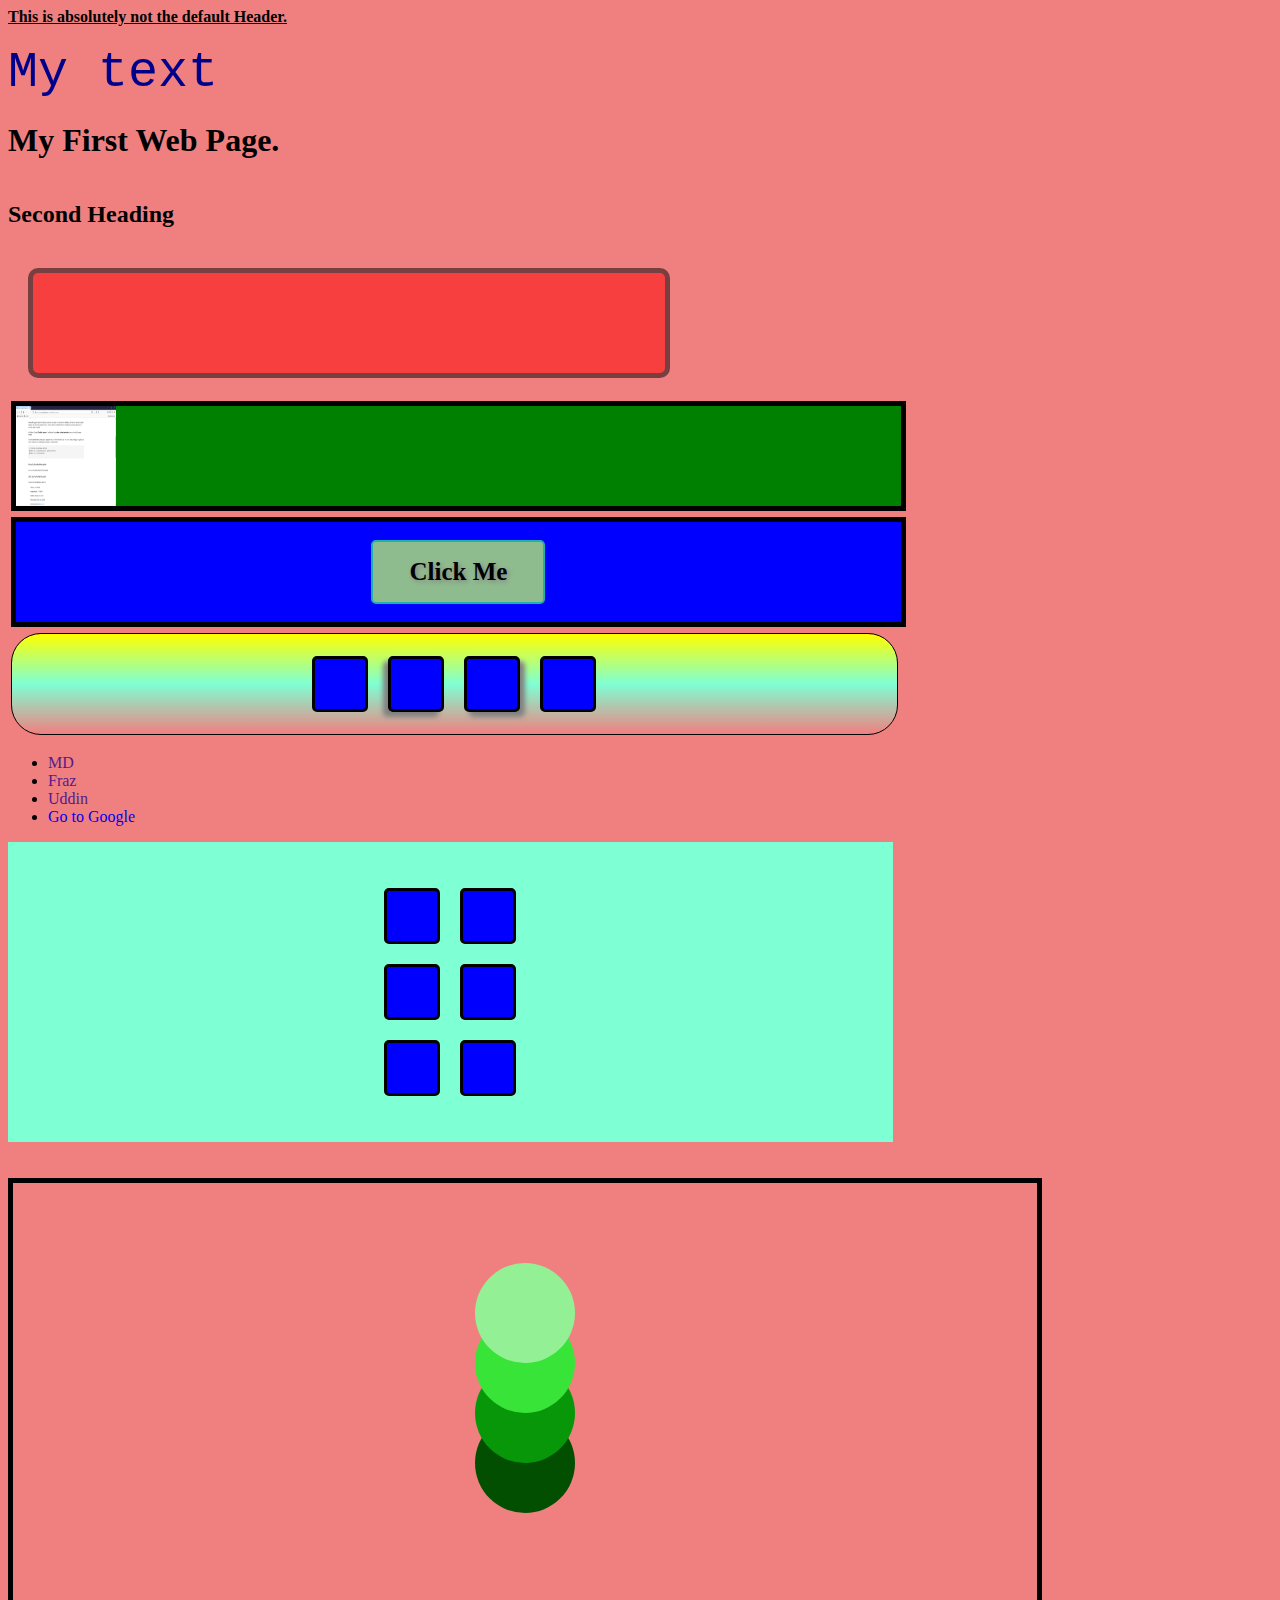
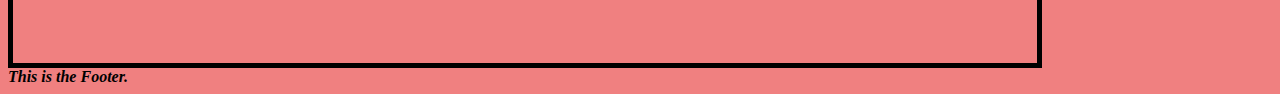
<file: html_css/1_basic_tutorial/index.html>
<!DOCTYPE html>
<html>

<head>
    <link rel="stylesheet" href="styles.css" />
    <title>First Page in HTML</title>
    <meta charset="UTF-8" />
</head>

<body>
    <header><b><u>This is absolutely not the default Header.</u></b></header><br />
    <section>My text</section>
    <h1>My First Web Page.</h1>
    <h2>Second Heading</h2>
    <div class="first" data-user="Fraz" data-id="#444"></div>
    <div class="second">
        <img class="avatar" src="images/a.png" alt="Picture Not Found" />
    </div>
    <div class="third">
        <div class="button">Click Me</div>
    </div>
    <div class="fourth">
        <div class="in"></div>
        <div class="in" id="shadow"></div>
        <div class="in" id="shadow1"></div>
        <div class="in"></div>
    </div>

    <ul style=list-style-type:disc;>
        <li><a href="">MD</a></li>
        <li><a href="">Fraz</a></li>
        <li><a href="">Uddin</a</li>
        <li><a href="https://www.google.com">Go to Google</a></li>
    </ul>
    <div class="test-flex">
        <div class="in"></div>
        <div class="in"></div>
        <div class="in"></div>
        <div class="in"></div>
        <div class="in"></div>
        <div class="in"></div>



    </div>
    <br><br>

    <div class="circle-container">
        <div class="first-circle"></div>
        <div class="second-circle"></div>
        <div class="third-circle"></div>
        <div class="fourth-circle"></div>
    </div>

    <footer><b><em>This is the Footer.</em></b></footer>
</body>

</html>
</file>
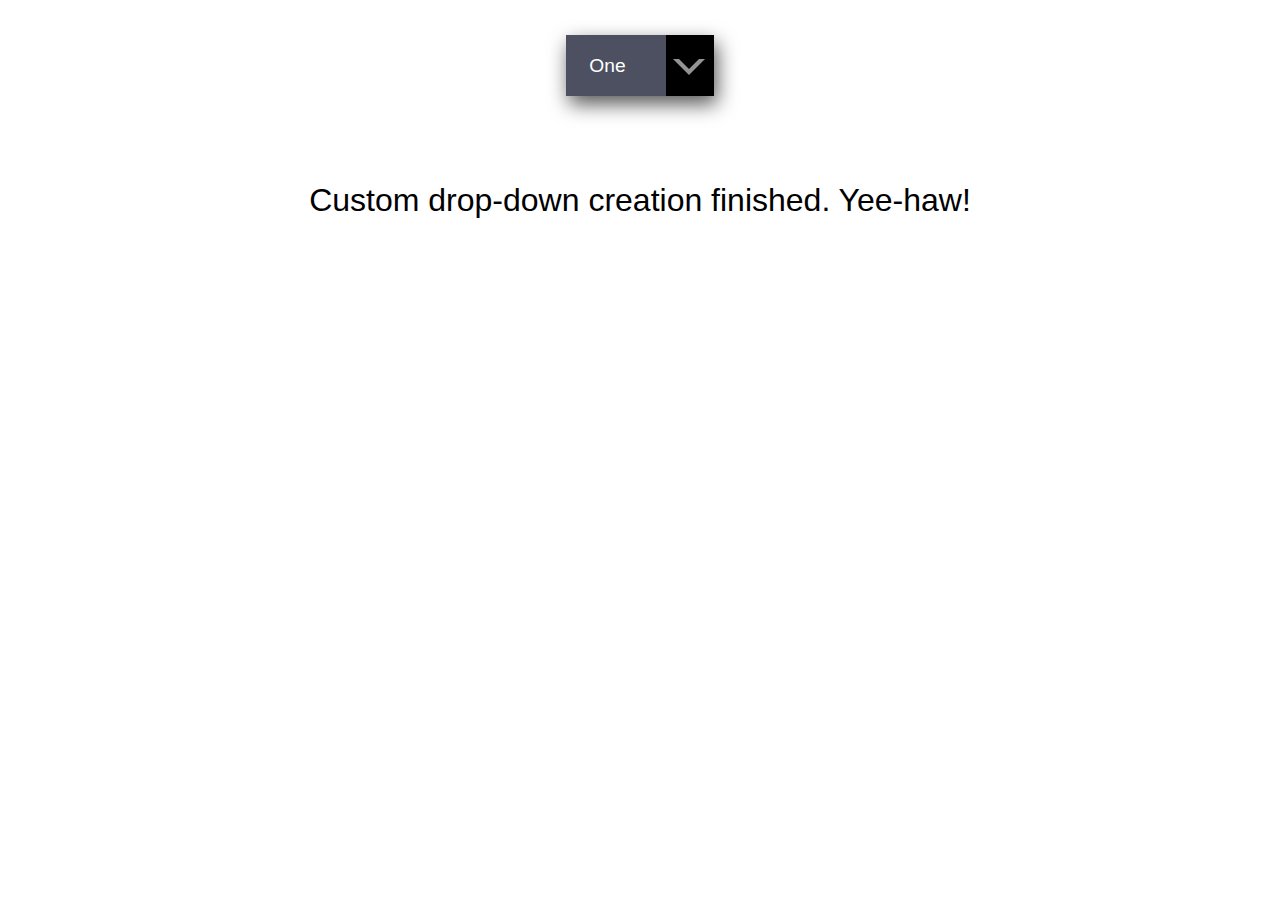
<file: html_css/2_custom_select/index.html>
<!DOCTYPE html>

<head>
    <meta charset="UTF-8" />
    <title>Custom-Select using CSS</title>
    <link rel="stylesheet" type="text/css" href="styles.css">
</head>

<body>
    <div class="custom-select">
        <select>
            <option value="one">One</option>
            <option value="two">Two</option>
            <option value="three">Three</option>
            <option value="four">Four</option>
            <option value="five">Five</option>
            <option value="six">Six</option>
        </select>
        <span class="dropdown-arrow"></span>
    </div>

    <div class="finish">
        <p>Custom drop-down creation finished. Yee-haw!</p>
    </div>


</body>

</html>
</file>
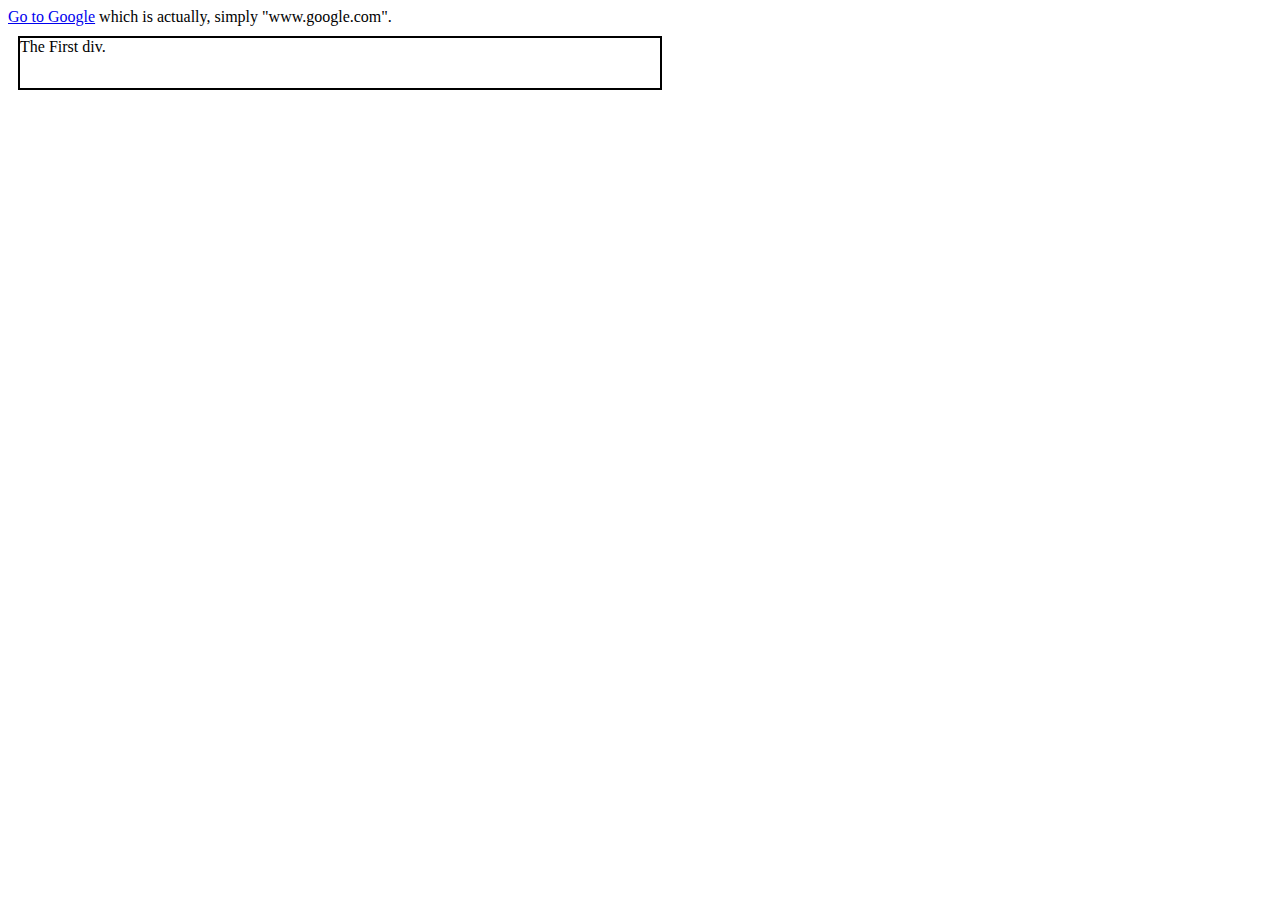
<file: Javascript/home .html>
<!DOCTYPE html>
<html lang="en">

<head>
    <meta charset="UTF-8" />
    <a href="https://www.google.com">Go to Google</a> which is actually, simply "www.google.com".
</head>

<style>
    .first {
        border: 2px solid black;
        height: 50px;
        width: 50vw;
        margin: 10px 0 0 10px;
    }
</style>

<body>
    <div class="first" id="first">
        The First div.
    </div>
</body>

<script>
    //document.addEventListener(UIEvent);
    document.getElementById("first").addEventListener("click", displayDate);
    document.getElementById("first").addEventListener("mouseenter", displayfunc);
    document.getElementById("first").addEventListener("mouseleave", displayfunc2);


    console.log("Hello World from Javascript")
    console.log(document);

    function displayDate() {
        document.getElementById("first").innerHTML = Date();
    }

    function displayfunc() {
        document.getElementById("first").innerHTML = "Hover";
    }

    function displayfunc2() {
        document.getElementById("first").innerHTML = Date();
    }

    var number = 5; //declaring a variable, lulu, haha, well not really
    var myName = "Md Fraz Uddin";
    console.log(number);
    console.log(myName);

    let myName2 = "Fraz";
    console.log(myName2);

    const myName3 = "Unchangeable";
    //let myName3 = "Changeable";
    console.log(myName3);

    var a;
    a = 10 / 7;
    a += 12;
    console.log(a);

    var stringInDoubleQuotes = 'I am a "double" quoted string';
    console.log(stringInDoubleQuotes);
    var multiLineString = "I\tam\na\tmuti\nline\tString";
    console.log(multiLineString);
    console.log(multiLineString.length);
    console.log(multiLineString[multiLineString.length - 2]);

    function incrementer(myValue) {
        return ++myValue;
    }
    console.log(incrementer(5));

    var myArray = [10, 20, 30, 23, 66, 79, 83];
    myArrayData = myArray[5];
    console.log(myArray);

    let input = 4;

    switch (input) {
        case 1:
            console.log("Yep! It Is One");
            break;
        case 2:
            console.log("Yep! It Is Two");
            break;
        case 3:
            console.log("Yep! It Is Three");
            break;
        case 4:
            console.log("Yep! It Is Four");
            break;
        case 5:
            console.log("Yep! It Is Five");
            break;
        default:
            console.log("Oops...Did not match");
    }
</script>

</html>

<!-- <!DOCTYPE html>
<html>

<body>

    <h2>JavaScript addEventListener()</h2>

    <p>This example uses the addEventListener() method to attach a click event to a button.</p>

    <button id="myBtn">Try it</button>

    <p id="demo"></p>

    <script>
        document.getElementById("myBtn").addEventListener("click", displayDate);

        function displayDate() {
            document.getElementById("demo").innerHTML = Date();
        }
    </script>

</body>

</html> -->
</file>
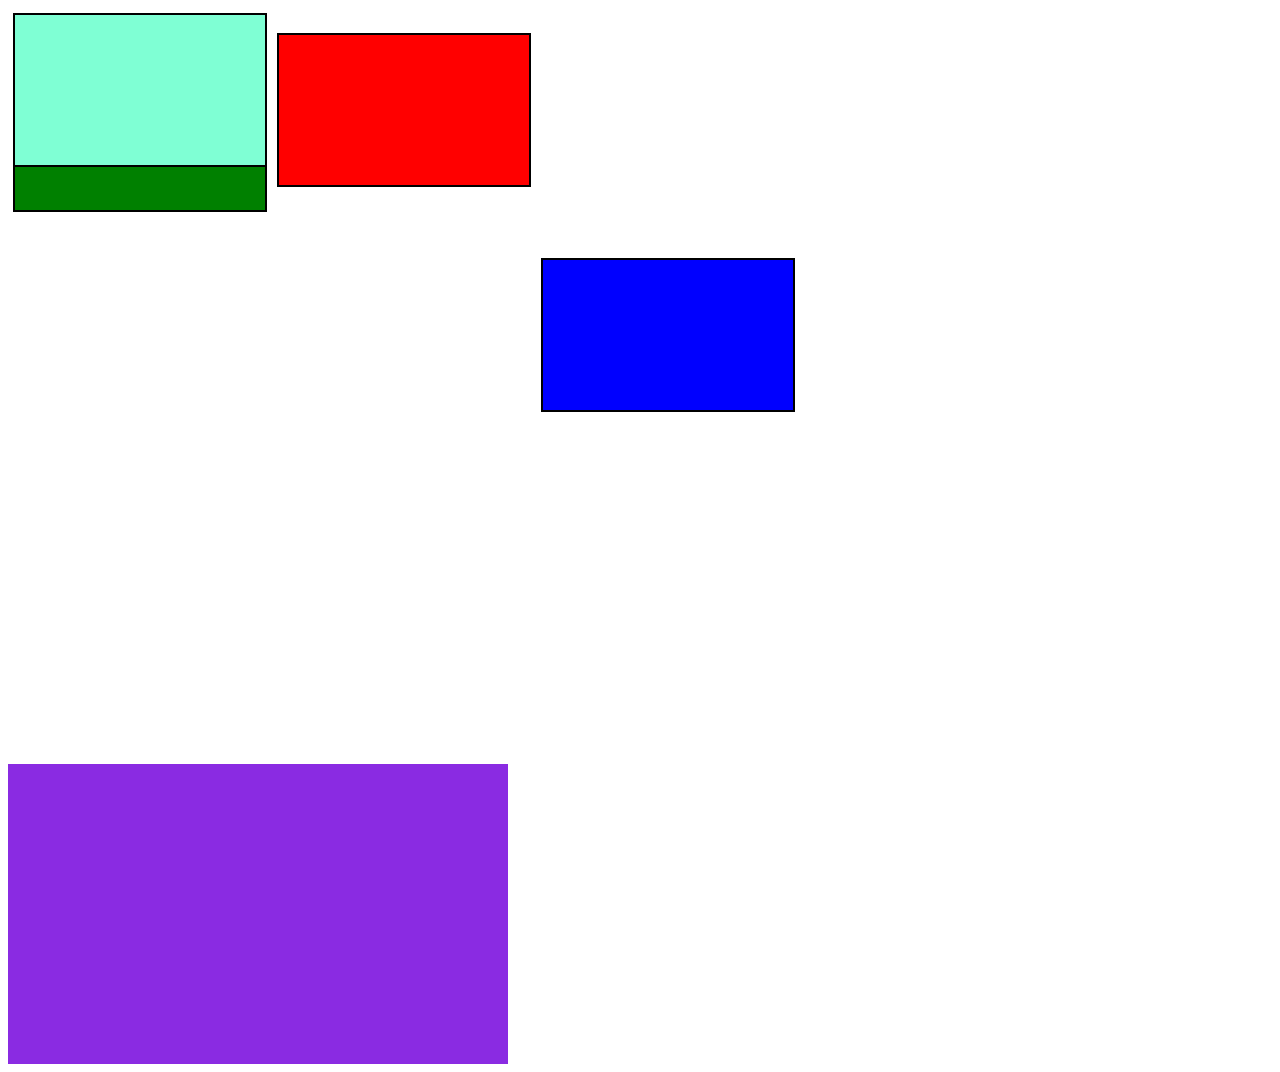
<file: html_css/1_basic_tutorial/index2.html>
<!-- This is a basic position test for CSS elements and Media Query -->

<!DOCTYPE html>
<html>

<head>
    <meta charset="UTF-8">
    <meta name="viewport" content="width=device-width, initial-scale=1.0">
    <meta http-equiv="X-UA-Compatible" content="IE-edge">
    <link rel="stylesheet" href="" />
</head>

<style>
    section {
        display: flex;
        flex-direction: row;
        height: 80vh;
        /* width: 200vw; */
    }
    
    .a {
        position: static;
        width: 250px;
        height: 150px;
        background-color: red;
        margin: 5px;
        border: 2px solid black;
    }
    
    #p {
        position: relative;
        margin-top: 25px;
    }
    
    #q {
        position: absolute;
        margin-top: 50px;
        background-color: green;
    }
    
    #r {
        position: fixed;
        background-color: aquamarine;
    }
    
    #s {
        position: sticky;
        margin-top: 250px;
        top: 20px;
        background-color: blue;
    }
    
    .breakpoint {
        width: 500px;
        height: 300px;
        background-color: blueviolet;
    }
    
    @media only screen and (max-width: 700px) {
        .breakpoint {
            background-color: black;
            animation: ease-in;
            transition-duration: 3s;
        }
    }
</style>

<body>
    <section>
        <div class="a"></div>
        <div class="a" id="p"></div>
        <div class="a" id="q"></div>
        <div class="a" id="r"></div>
        <div class="a" id="s"></div>
    </section>
    <br><br>

    <div class="breakpoint">

    </div>



</body>

</html>
</file>
<file: html_css/1_basic_tutorial/styles.css>
body {
    display: flex;
    flex-direction: column;
    background-color: lightcoral;
}

section {
    color: darkblue;
    font-family: 'Agency FB', Courier, monospace;
    font-size: 50px;
}

a {
    text-decoration: none;
}

.first {
    width: 50%;
    height: 100px;
    background-color: red;
    margin: 20px 20px 20px 20px;
    border: solid black 5px;
    border-radius: 10px;
    opacity: 0.5
}

.second {
    width: 70%;
    height: 100px;
    background-color: green;
    margin: 3px;
    border: solid black 5px;
}

.third {
    width: 70%;
    height: 100px;
    background-color: blue;
    margin: 3px;
    border: solid black 5px;
    display: flex;
    align-items: center;
    justify-content: center;
}

.fourth {
    width: 70%;
    height: 100px;
    background-image: repeating-linear-gradient( yellow, aquamarine, lightcoral);
    /* background-color: aquamarine; */
    display: flex;
    justify-content: center;
    align-items: center;
    margin: 3px;
    border: solid black 1px;
    border-radius: 30px;
}

.avatar {
    width: 100px;
    height: 100px;
}

.test-flex {
    width: 70%;
    height: 300px;
    background-color: aquamarine;
    display: flex;
    flex-direction: column;
    flex-wrap: wrap;
    justify-content: center;
    align-content: center;
}

.in {
    width: 50px;
    height: 50px;
    background-color: blue;
    margin: 10px;
    border: solid black 3px;
    border-radius: 5px;
}

#shadow {
    box-shadow: -5px 5px 5px gray;
}

#shadow1 {
    box-shadow: 5px 5px 5px gray;
}

.button {
    width: 150px;
    background-color: darkseagreen;
    /* background-image: linear-gradient(to right, rgb(250, 6, 6), rgb(158, 72, 129)); */
    border-radius: 5px;
    padding: 10px 10px;
    font-family: Cambria, Cochin, Georgia, Times, 'Times New Roman', serif;
    font-size: 25px;
    font-weight: bold;
    text-align: center;
    text-shadow: 2px 2px 5px gray;
    line-height: 40px;
    color: black;
    border: solid lightseagreen 2px;
}

.button:hover {
    transition: ease-in;
    transition-duration: 250ms;
    /* background-image: linear-gradient(to right, rgb(158, 72, 129), rgb(250, 6, 6)); */
    background-color: black;
    color: white;
}

.button:active {
    background-color: white;
    color: cyan;
}

.circle-container {
    width: 80vw;
    /* height: 100vh; */
    border: 5px solid black;
    padding: 80px 0 0 0;
    display: flex;
    flex-direction: column;
    justify-content: center;
    align-items: center;
}

.first-circle {
    width: 100px;
    height: 100px;
    border-radius: 50px;
    background-color: rgb(148, 240, 148);
    top: 100px;
    z-index: 3;
}

.second-circle {
    width: 100px;
    height: 100px;
    border-radius: 50px;
    background-color: rgb(57, 228, 57);
    position: relative;
    top: -50px;
    z-index: 2;
}

.third-circle {
    width: 100px;
    height: 100px;
    border-radius: 50px;
    background-color: rgb(8, 151, 8);
    position: relative;
    top: -100px;
    z-index: 1;
}

.fourth-circle {
    width: 100px;
    height: 100px;
    border-radius: 50px;
    background-color: rgb(2, 79, 2);
    position: relative;
    top: -150px;
}
</file>
<file: html_css/2_custom_select/styles.css>
body {
    min-height: 30vh;
    display: grid;
    place-items: center;
    font-family: 'Segoe UI', Tahoma, Geneva, Verdana, sans-serif;
}

:root {
    --border: 1em;
}

select {
    box-shadow: 3px 8px 20px rgba(0, 0, 0, 0.666);
    font-size: 1.2rem;
    padding: 1em 3em 1em 1em;
    border: 0;
    margin: 0;
    background: #4d5061;
    color: white;
    /* appearance: none; */
}

.custom-select {
    position: relative;
    /* cursor: pointer; */
}

.dropdown-arrow {
    display: block;
    position: absolute;
    top: 0;
    right: 0;
    background: black;
    /* border-radius: 5px; */
    height: 100%;
    width: 3rem;
    pointer-events: none;
}

.dropdown-arrow::before,
.dropdown-arrow::after {
    content: "";
    position: absolute;
}

.dropdown-arrow::before {
    border-left: var(--border) solid transparent;
    border-right: var(--border) solid transparent;
    border-top: var(--border) solid rgba(255, 255, 255, 0.576);
    /* border-bottom: 1em solid aqua; */
    top: 40%;
    left: 15%;
}

.dropdown-arrow::after {
    border-left: var(--border) solid transparent;
    border-right: var(--border) solid transparent;
    border-top: var(--border) solid black;
    /* border-bottom: 1em solid aqua; */
    top: 30%;
    left: 15%;
}

p {
    font-size: 2em;
}
</file>
